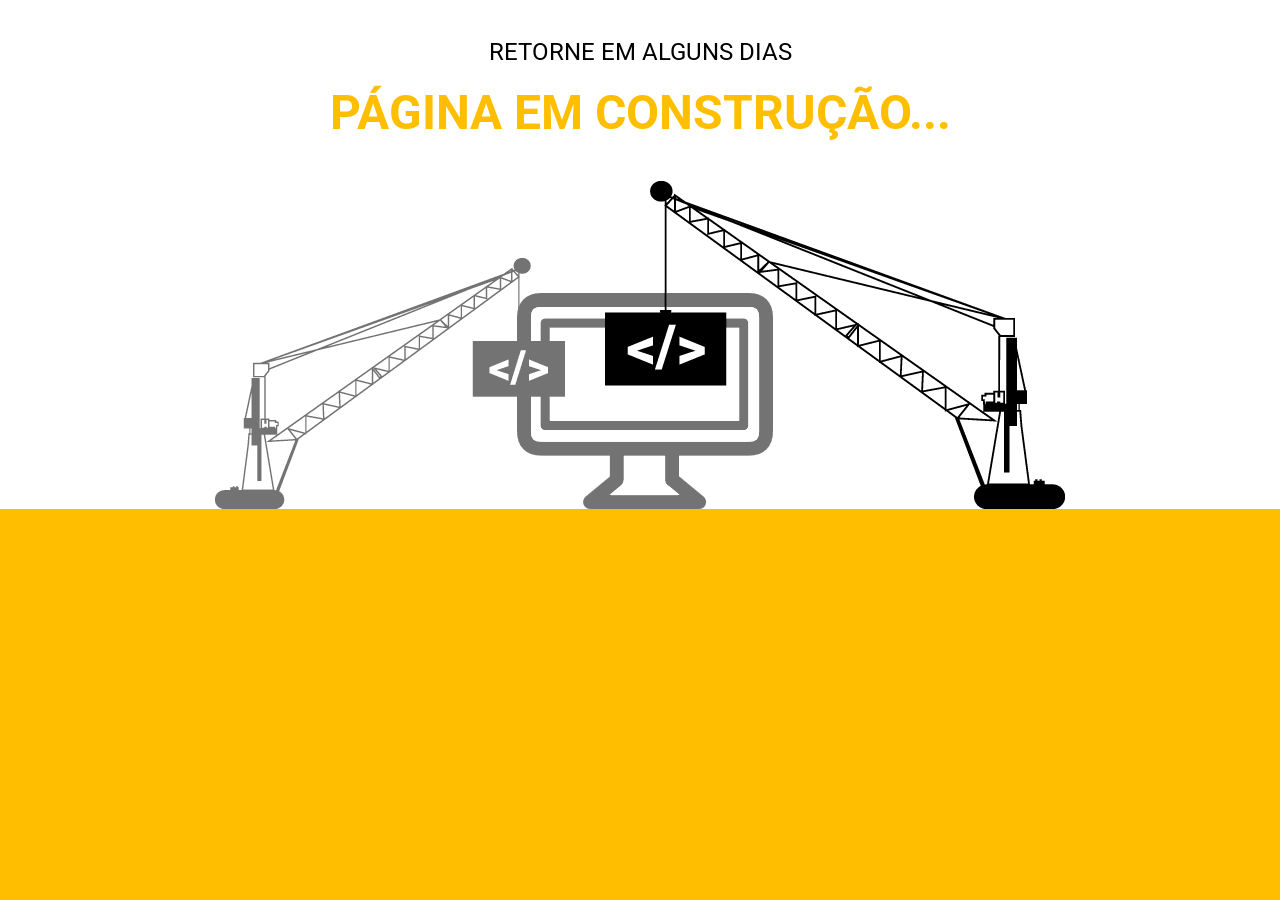
<file: _backup/index.htm>
<!DOCTYPE html>
<html class="no-js" lang="pt-br">
	<head>
	<meta charset="utf-8" />
	<meta http-equiv="X-UA-Compatible" content="IE=edge" />
	<meta name="viewport" content="width=device-width, initial-scale=1" />
	<link rel="shortcut icon" href="/favicon.ico">
	<link href='//fonts.googleapis.com/css?family=Roboto:400&text=RETORNMALGUSDIPÁCOTRÇÃ.' rel='stylesheet' type='text/css'>
	<style>
		body {
			background-color:#FFBF00; font-family: Roboto; text-transform: uppercase;
			padding: 0;
			margin: 0;
		}
		h1 {
			text-align:center; font-size: 24px; margin: 0; font-weight: 400;
		}
		h2 {
			text-align:center; font-size:48px; color:#FFBF00; margin-top:18px; font-weight: 700
		}
		.sky{
			background-color: #fff;
		}
		.cranes {
			max-width: 100%;
			margin: auto;
			display: block;
		}
	</style>
	<body role="document">
		<div class="sky">
			<br>
			<br>
			<h1>Retorne em alguns dias</h2>
			<h2>Página em construção...</h1>
			<img alt="cranes" class="cranes" src="[data-uri]"/>
		</div>
	</body>
</html>
</file>
